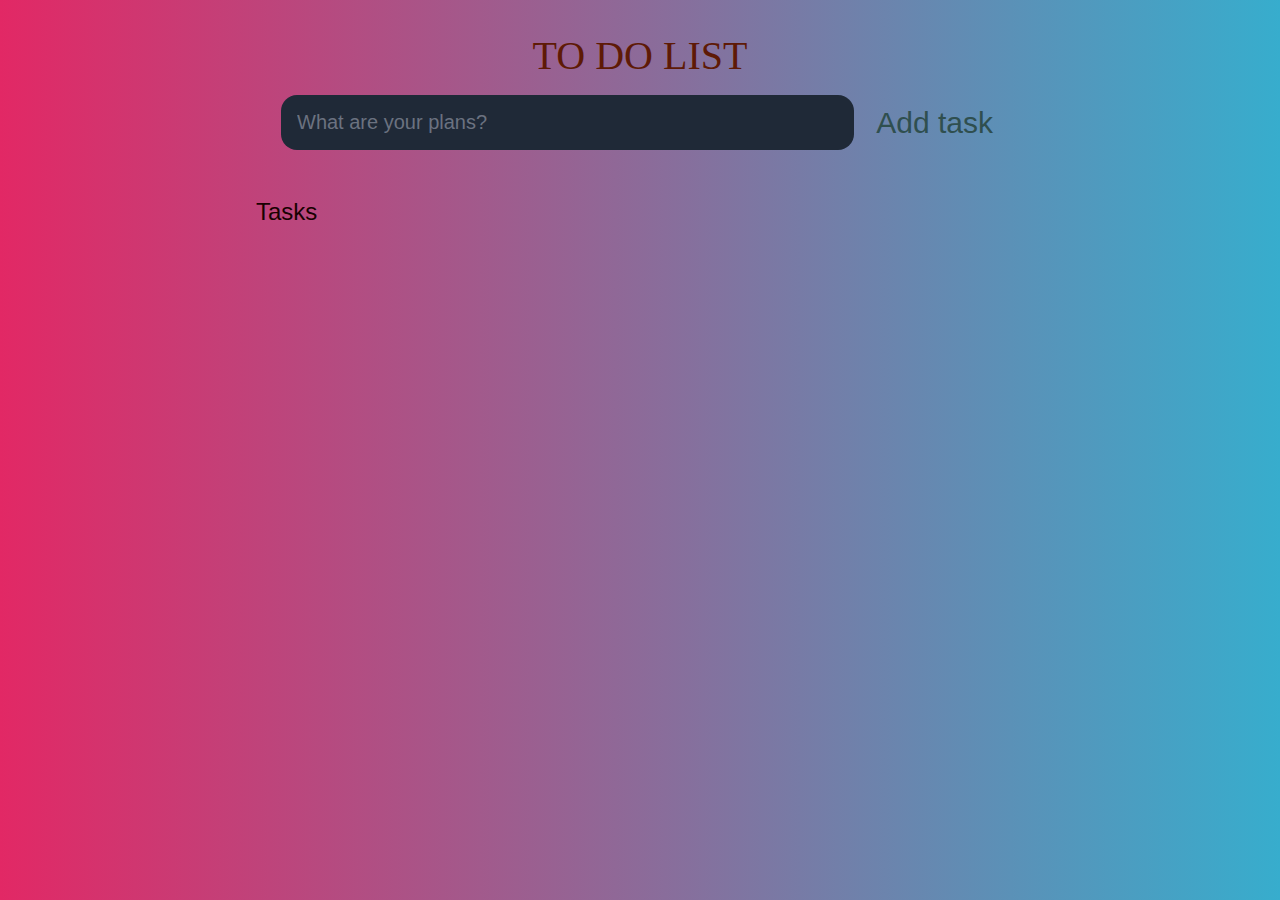
<file: project1/index.html>
<html lang="en">
<head>
	<meta charset="UTF-8">
	<meta http-equiv="X-UA-Compatible" content="IE=edge">
	<meta name="viewport" content="width=device-width, initial-scale=1.0">
	<title>LETS GROW MORE Task-1</title>
    <link rel="stylesheet" href="main.css" />
</head>
<body>
	
	<header>
		<center><h1 style="color:rgb(94, 26, 6);font-family: 'Times New Roman', Times, serif;">TO DO LIST</h1></center>
		<form id="new-task-form">
			<input type="text" name="new-task-input" id="new-task-input" placeholder="What are your plans?" />
			<input type="submit" style="color: darkslategray;font-size: 30px;" value="Add task" />
		</form>
	</header>
	<main>
		<section class="task-list">
			<h2 style="color:rgb(24, 1, 1)">Tasks</h2>

			<div id="tasks">

				
			</div>
		</section>
	</main>
   <script src="main.js"></script>
</body>
</html>
</file>
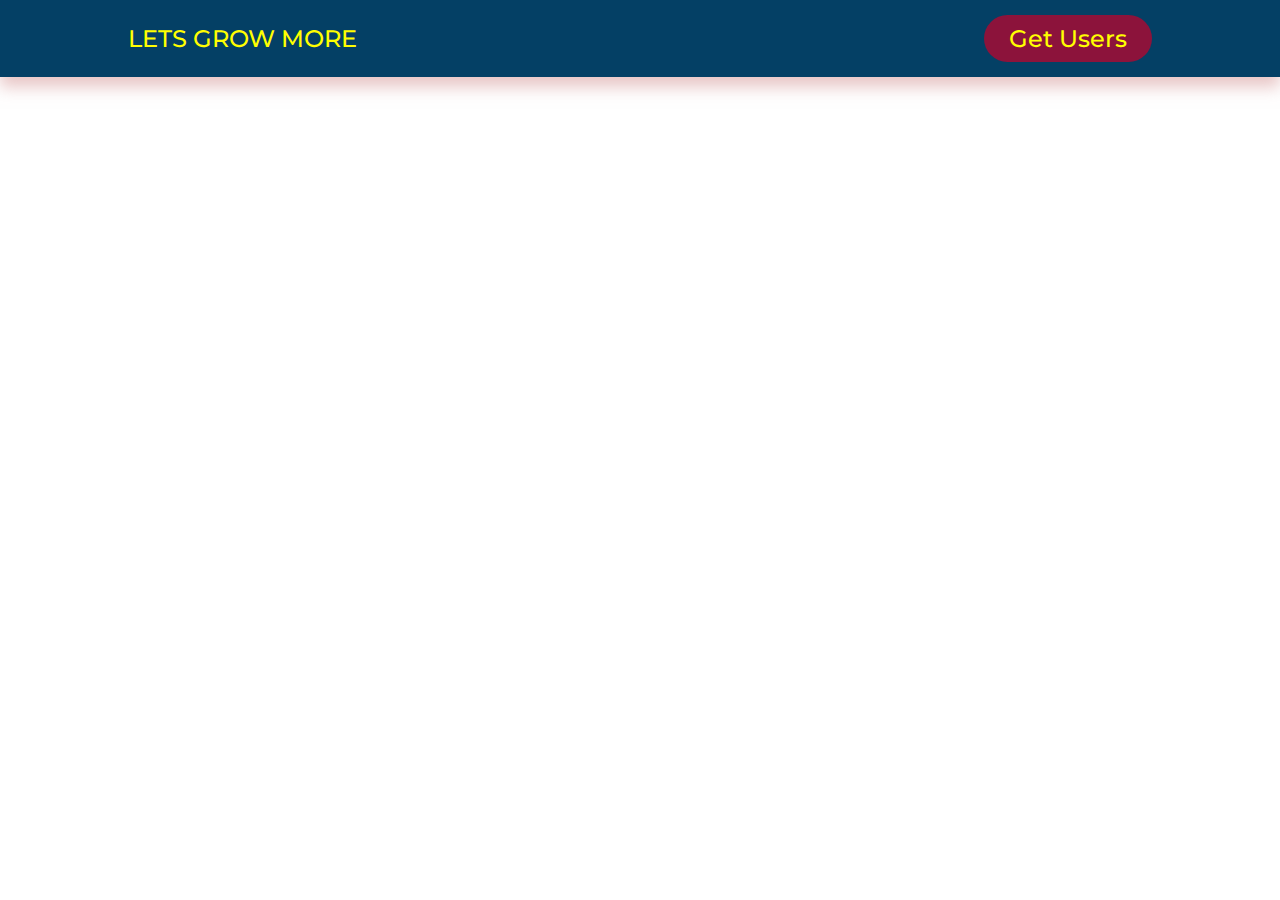
<file: project2/index2.html>
<!DOCTYPE html>

<head>
    <meta charset="utf-8">
    <meta http-equiv="X-UA-Compatible" content="IE=edge">
    <title>Create React App</title>
    <meta name="description" content="">
    <meta name="viewport" content="width=device-width, initial-scale=1">
    <link rel="stylesheet" href="style2.css">
    <link href="https://fonts.googleapis.com/css?family=Montserrat:500&display=swap" rel="stylesheet">
    <link rel="stylesheet" href="https://cdnjs.cloudflare.com/ajax/libs/font-awesome/5.12.1/css/all.min.css">
</head>

<body>
    <header>
        <div class="logo-text">
           <a href="#">LETS GROW MORE &nbsp;&nbsp;&nbsp;</a>
        </div>
        <button class="cta" id="nav-btn" href="#">Get Users</button>
    </header>
    <center>
        <section class="cards" id="cards">
        </section>
    </center>
    <script src="script2.js"></script>
</body>

</html>
</file>
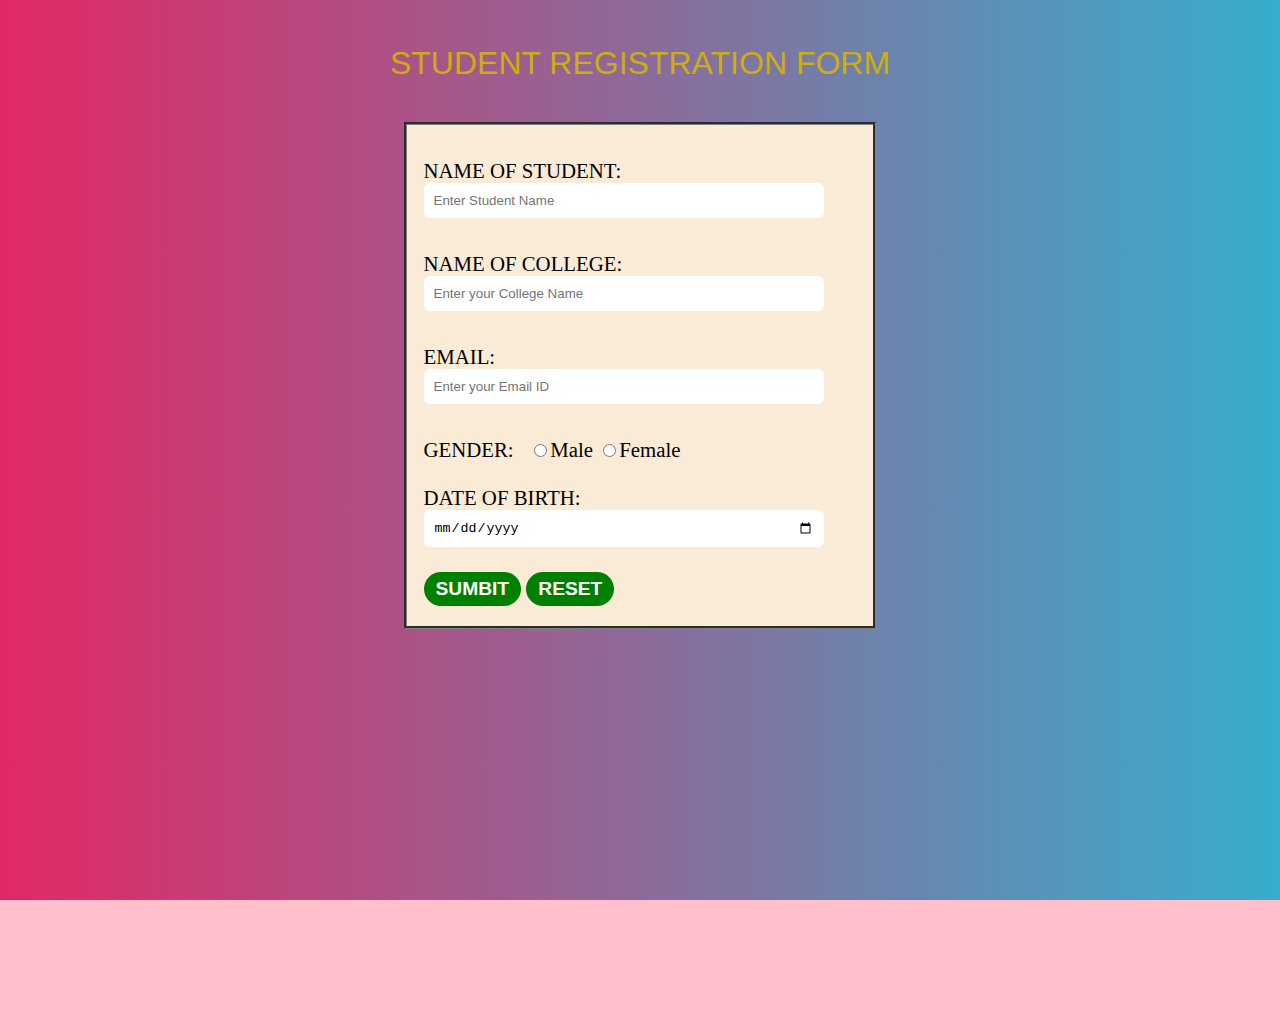
<file: project3/index3.html>
<!DOCTYPE html>
<html lang="en">
<head>
    <meta charset="UTF-8">
    <meta http-equiv="X-UA-Compatible" content="IE=edge">
    <meta name="viewport" content="width=device-width, initial-scale=1.0">
    <link rel="stylesheet" href="style3.css">
    <title>REGISTRATION FORM</title>
</head>
<body>
    <h1>STUDENT REGISTRATION FORM</h1>
    <div class="container center">
        <table>
            <tr>
                <td>
                    <form class="input-part" autocomplete="off" onsubmit="onFormSubmit()">
                        <div>
                            <br/>
                            <label for="studentName">NAME OF STUDENT:</label>
                            <input type="text" placeholder="Enter Student Name" name="studentName" id="studentName" required/>
                        </div>
                        <div>
                            <br/>
                            <label for="collegeName">NAME OF COLLEGE:</label>
                            <input placeholder="Enter your College Name" type="text" name="collegeName" id="collegeName" required/>
                        </div>
                        <div>
                            <br/>
                            <label for="Email">EMAIL:</label>
                            <input placeholder="Enter your Email ID" type="email" name="Email" id="Email" required/>
                        </div>
                        <div>
                            <br/>
                            <label for="Gender">GENDER: &nbsp;</label> 
                            <input type="radio" name="Gender" id="M" value="Male" required>Male</input>
                            <input type="radio" name="Gender" id="F" value="Female">Female</input>
                        </div>
                         <div>
                            <br/>
                             <label for="dob">DATE OF BIRTH:</label>
                             <input placeholder="Enter atleast one of your Skills" type="date" name="dob" id="dob" required/>
                         </div>
                        <div class="form-btns">
                            <input type="submit" value="SUMBIT">
                            <input type="reset" value="RESET">
                        </div>
                    </form>

                <td>
                    <table class="list" id="storeList" hidden="hidden">
                        <thead>
                            <tr>
                                <th>Student Name</th>
                                <th>College Name</th>
                                <th>Email</th>
                                <th>Gender</th>
                                <th>DOB</th>
                                <th>Edit/Delete</th>
                            </tr>
                        </thead>
                        <tbody>

                        </tbody>
                    </table>
                </td>
                </td>
            </tr>
        </table>
        <script src="script3.js"> </script>

    </div>
</body>
</html>
</file>
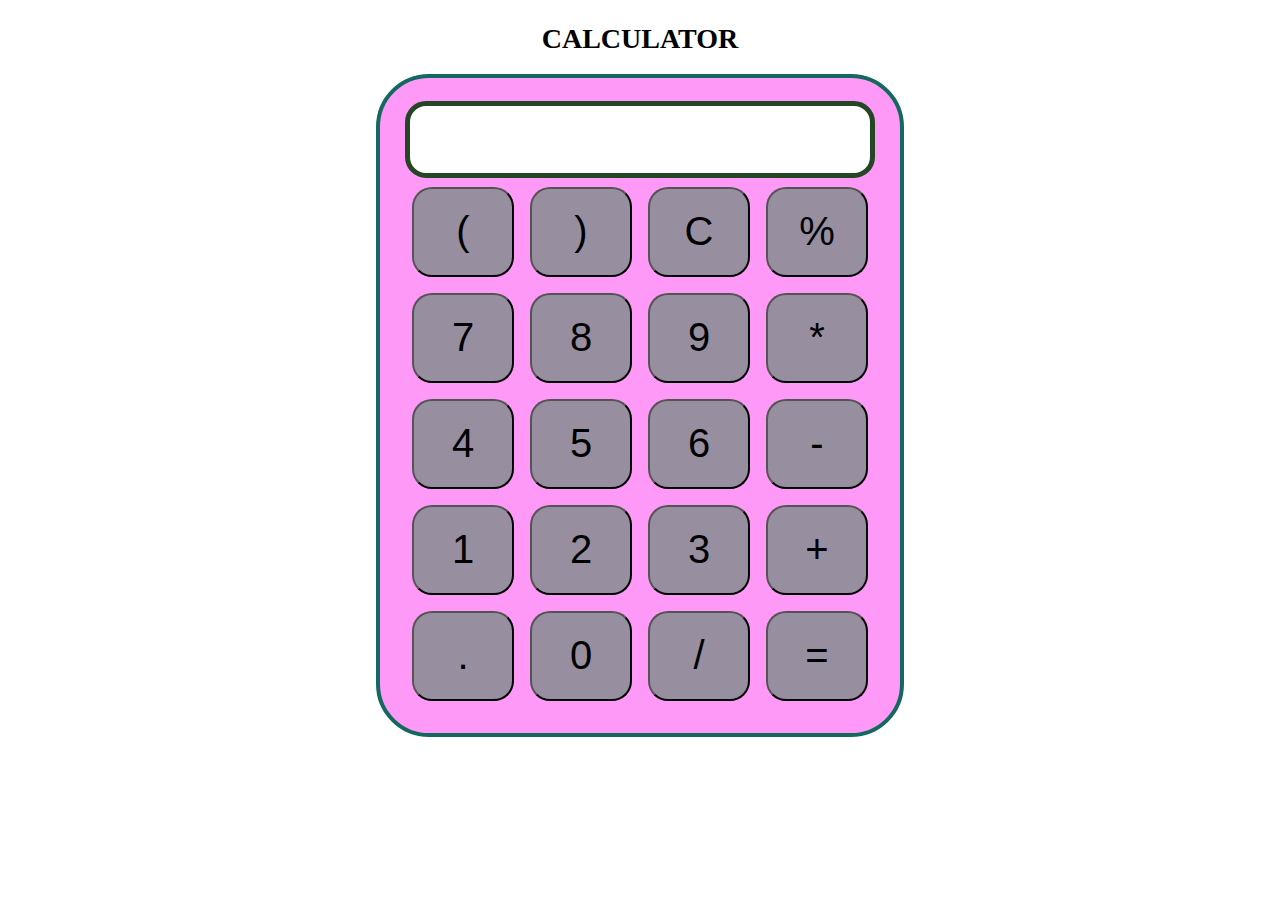
<file: project4/index4.html>
<!DOCTYPE html>
<html lang="en">
<head>
    <meta charset="UTF-8">
    <meta name="viewport" content="width=device-width, initial-scale=1.0">
    <meta http-equiv="X-UA-Compatible" content="ie=edge">
    <link rel="stylesheet" href="style4.css">
    <title>Calculator</title>
</head>
<body>
    <div class="container">
        <h1>CALCULATOR</h1>

        <div class="calculator">
            <input type="text" name="screen" id="screen">
            <table>
                <tr>
                    <td><button>(</button></td>
                    <td><button>)</button></td>
                    <td><button>C</button></td>
                    <td><button>%</button></td>
                </tr>
                <tr>
                    <td><button>7</button></td>
                    <td><button>8</button></td>
                    <td><button>9</button></td>
                    <td><button>*</button></td>
                </tr>
                <tr>
                    <td><button>4</button></td>
                    <td><button>5</button></td>
                    <td><button>6</button></td>
                    <td><button>-</button></td>
                </tr>
                <tr>
                    <td><button>1</button></td>
                    <td><button>2</button></td>
                    <td><button>3</button></td>
                    <td><button>+</button></td>
                </tr>
                <tr>
                    <td><button>.</button></td>
                    <td><button>0</button></td>
                    <td><button>/</button></td>
                    <td><button>=</button></td>
                </tr>
            </table>
        </div>
    </div>
</body>
<script src="script4.js"></script>
</html>
</file>
<file: project1/main.css>
:root {
	--dark: #375143;
	--darker: #1F2937;
	--darkest: #111827;
	--grey: #6B7280;
	--pink: #EC4899;
	--purple: #8B5CF6;
	--light: #EEE;
}

* {
	margin: 0;
	box-sizing: border-box;
	font-family: "Fira sans", sans-serif;
}

body {
	display: flex;
	flex-direction: column;
	min-height: 100vh;
	color: #FFF;
	background-color: var(--dark);
    background-image: linear-gradient(to right, #E22865, #37ADCD);
}

header {
	padding: 2rem 1rem;
	max-width: 750px;
	width: 100%;
	margin: 0 auto;
}

header h1{ 
	font-size: 2.5rem;
	font-weight: 300;
	color: var(--grey);
	margin-bottom: 1rem;
}

#new-task-form {
	display: flex;;
}

input, button {
	appearance: none;
	border: none;
	outline: none;
	background: none;
}

#new-task-input {
	flex: 1 1 0%;
	background-color: var(--darker);
	padding: 1rem;
	border-radius: 1rem;
	margin-right: 1rem;
	color: var(--light);
	font-size: 1.25rem;
}

#new-task-input::placeholder {
	color: var(--grey);
}

#new-task-submit {
	color: var(--pink);
	font-size: 1.25rem;
	font-weight: 700;
	background-image: linear-gradient(to right, var(--pink), var(--purple));
	-webkit-background-clip: text;
	-webkit-text-fill-color: transparent;
	cursor: pointer;
	transition: 0.4s;
}

#new-task-submit:hover {
	opacity: 0.8;
}

#new-task-submit:active {
	opacity: 0.6;
}

main {
	flex: 1 1 0%;
	max-width: 800px;
	width: 100%;
	margin: 0 auto;
}

.task-list {
	padding: 1rem;
}

.task-list h2 {
	font-size: 1.5rem;
	font-weight: 300;
	color: var(--grey);
	margin-bottom: 1rem;
}

#tasks .task {
	display: flex;
	justify-content: space-between;
	background-color: var(--darkest);
	padding: 1rem;
	border-radius: 1rem;
	margin-bottom: 1rem;
}

.task .content {
	flex: 1 1 0%;
}

.task .content .text {
	color: var(--light);
	font-size: 1.125rem;
	width: 100%;
	display: block;
	transition: 0.4s;
}

.task .content .text:not(:read-only) {
	color: var(--pink);
}

.task .actions {
	display: flex;
	margin: 0 -0.5rem;
}

.task .actions button {
	cursor: pointer;
	margin: 0 0.5rem;
	font-size: 1.125rem;
	font-weight: 700;
	text-transform: uppercase;
	transition: 0.4s;
}

.task .actions button:hover {
	opacity: 0.8;
}

.task .actions button:active {
	opacity: 0.6;
}

.task .actions .edit {
	background-image: linear-gradient(to right, var(--pink), var(--purple));
	-webkit-background-clip: text;
	-webkit-text-fill-color: transparent;
}

.task .actions .delete {
	color: crimson;
}
</file>
<file: project2/style2.css>
* {
    box-sizing: border-box;
    margin: 0;
    padding: 0;
  }
  
  h1 {
    font-size: 30px;
    margin-top: 15px;
  }
  
  header {
    display: flex;
    justify-content: space-between;
    align-items: center;
    padding: 15px 10%;
    background-color: #044065;
    box-shadow: 0px 10px 15px 0px rgba(210, 142, 142, 0.5);
  }
  
  .logo-text a,
  .cta {
    font-family: "Montserrat", sans-serif;
    font-size: 1.5em;
    font-weight: 500;
    color: #ffff00;
    text-decoration: none;
  }
  
  .cta {
    padding: 9px 25px;
    background-color: rgb(140, 19, 59);
    border: none;
    border-radius: 50px;
    cursor: pointer;
    transition: background-color 0.3s ease 0s;
  }
  
  .cta:hover {
    background-color: rgb(26, 117, 10);
  }
  
  .cards {
    display: table;
  }
  
  .card {
    font-family: "Candara", sans-serif;
    width: 340px;
    overflow: hidden;
    background: rgb(114, 232, 240);
    box-shadow: 0px 10px 15px 0px rgba(0, 0, 0, 0.8);
    display: inline-block;
    flex-direction: column;
    border-radius: 2rem;
    margin: 2rem;
  }
  
  .card-image img {
    width: 100%;
    height: 100px;
    border-top-left-radius: 10px;
    border-top-right-radius: 10px;
    object-fit: cover;
  }
  
  .profile-image img {
    z-index: 1;
    width: 120px;
    height: 120px;
    position: relative;
    margin-top: -85px;
    display: block;
    margin-left: auto;
    margin-right: auto;
    border-radius: 100px;
    border: 10px solid rgb(106, 43, 94);
    transition-duration: 0.4s;
    transition-property: transform;
  }
  
  .profile-image img:hover {
    transform: scale(1.1);
  }
  
  .card-content h3,
  .card-content h2 {
    font-size: 25px;
    text-align: center;
    margin-bottom: 11px;
  }
</file>
<file: project3/style3.css>
body {
    background-color:pink;
    background-repeat: no-repeat;
    background-attachment: fixed;
    background-size: cover;
    background-image: linear-gradient(to right, #E22865, #37ADCD)
  }
  
  h1 {
    text-align: center;
    color:rgb(204, 173, 18);
    font-weight: 200;
    margin: 5vh 0 0 0;
    font-family:'Gill Sans', 'Gill Sans MT', Calibri, 'Trebuchet MS', sans-serif;
    font-size: 2rem;
  }
  
  .container {
    width: 100%;
    min-height: 100vh;
  }
  
  .center {
    display: block;
    justify-content: center;
    align-items: center;
  }
  
  table {
    table-layout: initial;
    margin: 40px auto;
    border-style: groove;
    background-color:antiquewhite; 
  }
  
  table.list {
    font-family: cursive;
    text-align: center;
    width: 100%;
    border-radius: 0.5cm;
    font-size: large;
  }
  
  th,td {
    border: 1pxsolid rgb(204, 200, 200);
    text-align: left;
    padding: 8px 15px;
    background-color:antiquewhite;
    color:black;
    font-family: 'Times New Roman', Times, serif;
  }
  
  tr:nth-child(even),
  table.list thread > tr {
    background-color: #d0f1bf;
  }
  
  input[type="text"],[type="email"],[type="date"] {
    width: 95%;
    padding: 10px 10px;
    margin: 0px 0 10px 0;
    display: inline-block;
    border: none;
    border-radius: 6px;
  }
  
  input[type="submit"],
  input[type="reset"] {
    background:red;
    padding: 6px 12px;
    margin: 15px 0 10px;
    display: inline-block;
    border: #1c2541;
    border-radius: 1.5cm;
    font-size: 1rem;
    font-weight: 600;
    cursor: pointer;
    outline: none;
  }
  
  input[type="submit"]:hover,
  input[type="reset"]:hover,
  button:hover {
    background: #ca3070;
  }
  
  input[type="submit"],
  input[type="reset"] {
    background-color:green;
    color: white ;
    font-size: 1.2rem;
  }
  
  tbody {
  font-family: 'Times New Roman', Times, serif;
  }
  .input-part {
    font-family:'Times New Roman', Times, serif;
    font-size: 1.3rem;
  }
  
  button {
    font-family: cursive;
    background-color:green;
    color: white;
    padding: 6px 12px;
    margin: 15px 0 10px;
    display: inline-block;
    border: none;
    border-radius: 10px;
    font-size: 1.2rem;
    cursor: pointer;
    outline: none;
  }
</file>
<file: project4/style4.css>
.container{
    text-align: center;
    margin-top:23px
}
table{
    margin: auto;
}
.calculator{ 
    border: 4px solid #13695d;
    background-color: #ff99f7;
    padding: 23px;
    border-radius: 53px;
    display: inline-block; 
}
input{
    border-radius: 21px;
    border: 5px solid #244624;
    font-size:34px;
    height: 65px;
    width: 456px;
}
h1{
    font-size: 28px;
}
button{
    border-radius: 20px;
    font-size: 40px;
    background: #978fa0;
    width: 102px;
    height: 90px;
    margin: 6px;
}
</file>
